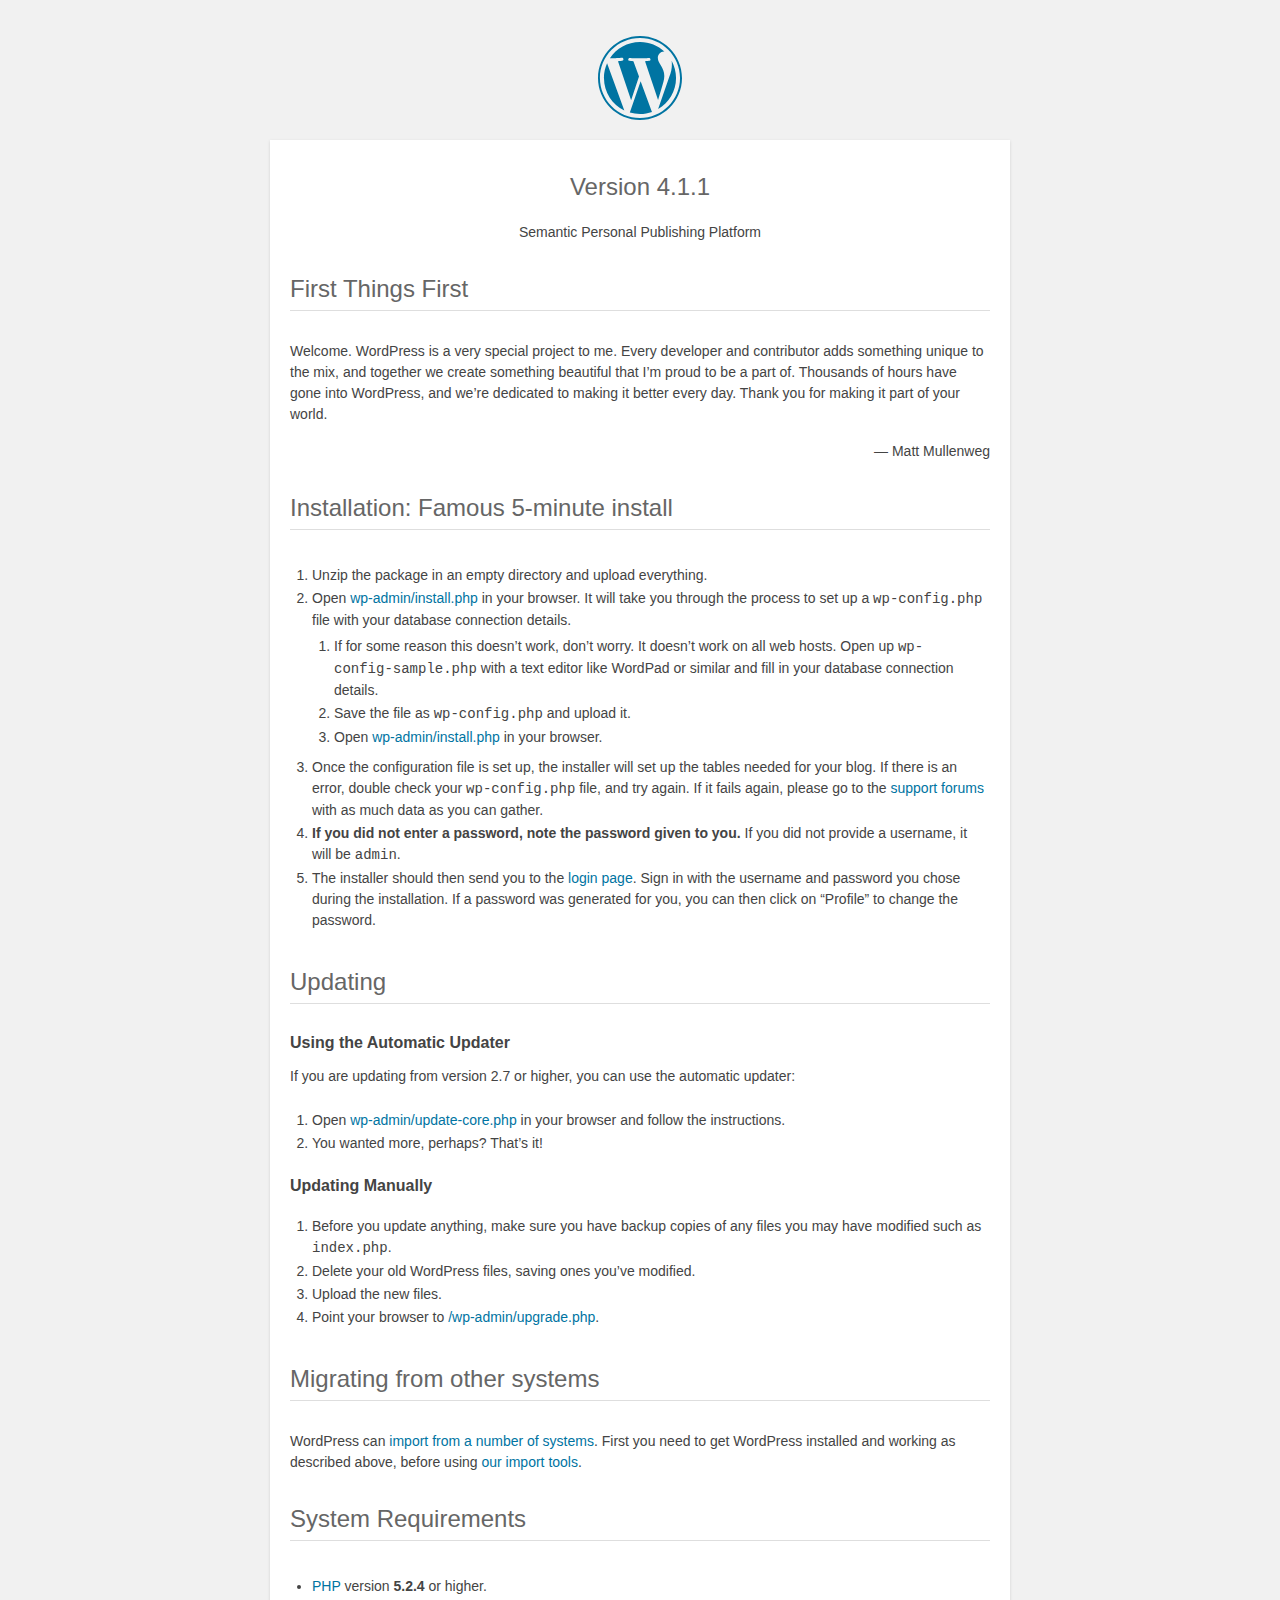
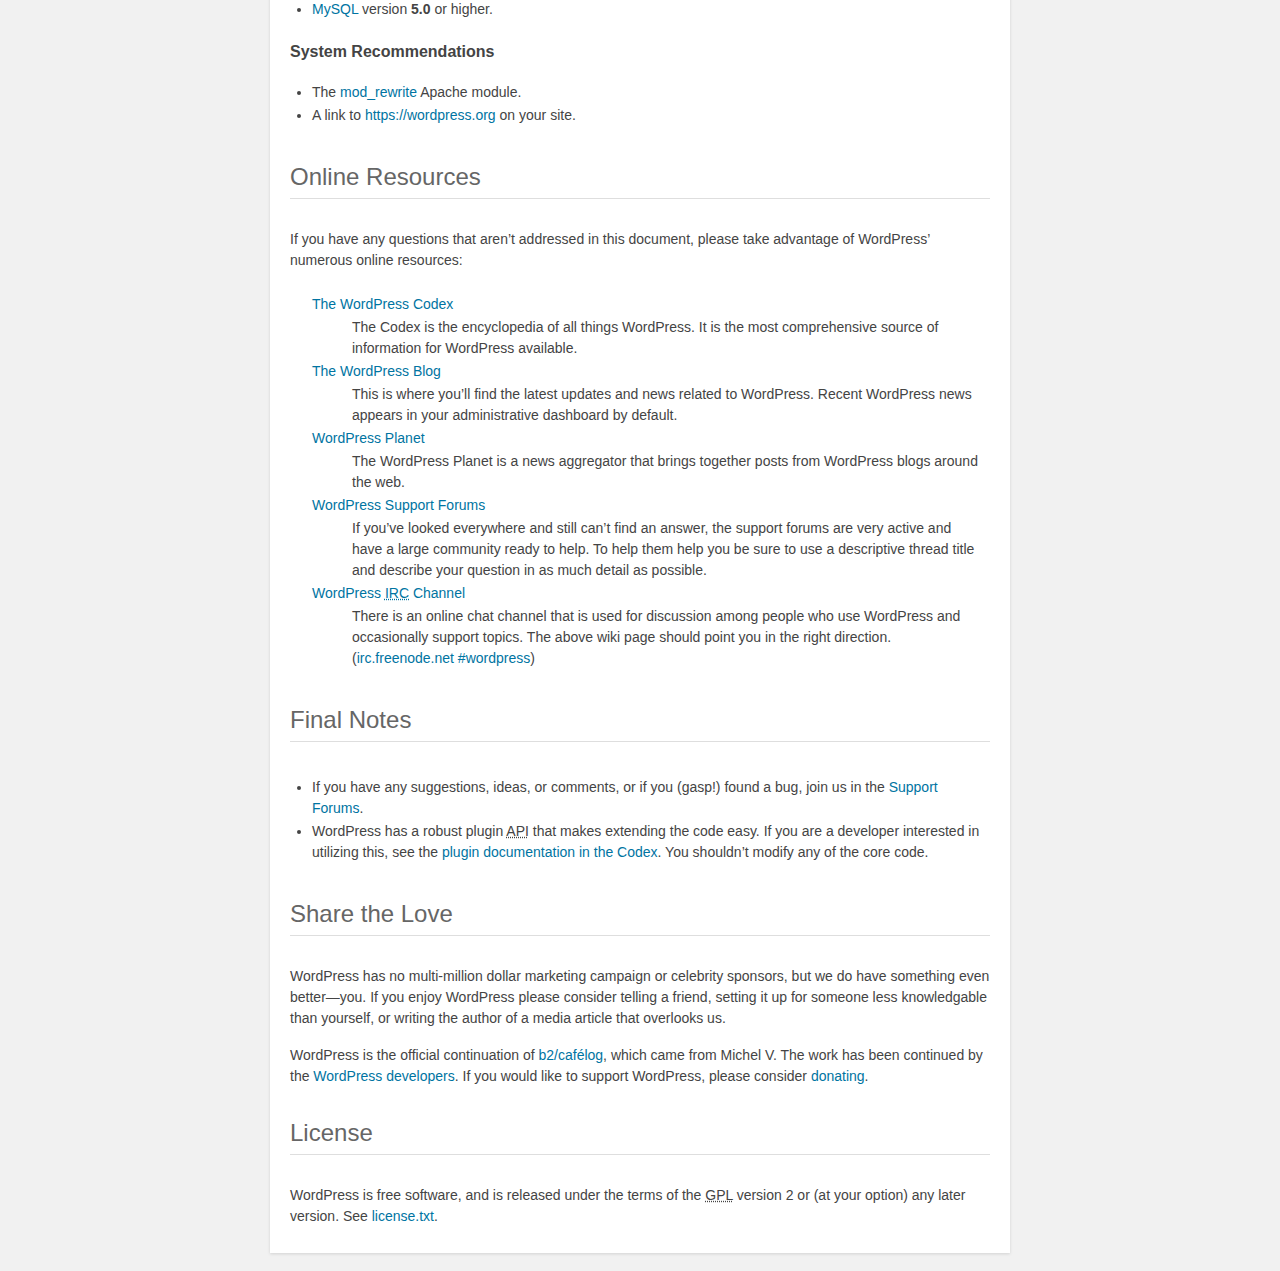
<file: readme.html>
<!DOCTYPE html>
<html>
<head>
	<meta name="viewport" content="width=device-width" />
	<meta http-equiv="Content-Type" content="text/html; charset=utf-8" />
	<title>WordPress &#8250; ReadMe</title>
	<link rel="stylesheet" href="wp-admin/css/install.css?ver=20100228" type="text/css" />
</head>
<body>
<h1 id="logo">
	<a href="https://wordpress.org/"><img alt="WordPress" src="wp-admin/images/wordpress-logo.png" /></a>
	<br /> Version 4.1.1
</h1>
<p style="text-align: center">Semantic Personal Publishing Platform</p>

<h1>First Things First</h1>
<p>Welcome. WordPress is a very special project to me. Every developer and contributor adds something unique to the mix, and together we create something beautiful that I&#8217;m proud to be a part of. Thousands of hours have gone into WordPress, and we&#8217;re dedicated to making it better every day. Thank you for making it part of your world.</p>
<p style="text-align: right">&#8212; Matt Mullenweg</p>

<h1>Installation: Famous 5-minute install</h1>
<ol>
	<li>Unzip the package in an empty directory and upload everything.</li>
	<li>Open <span class="file"><a href="wp-admin/install.php">wp-admin/install.php</a></span> in your browser. It will take you through the process to set up a <code>wp-config.php</code> file with your database connection details.
		<ol>
			<li>If for some reason this doesn&#8217;t work, don&#8217;t worry. It doesn&#8217;t work on all web hosts. Open up <code>wp-config-sample.php</code> with a text editor like WordPad or similar and fill in your database connection details.</li>
			<li>Save the file as <code>wp-config.php</code> and upload it.</li>
			<li>Open <span class="file"><a href="wp-admin/install.php">wp-admin/install.php</a></span> in your browser.</li>
		</ol>
	</li>
	<li>Once the configuration file is set up, the installer will set up the tables needed for your blog. If there is an error, double check your <code>wp-config.php</code> file, and try again. If it fails again, please go to the <a href="https://wordpress.org/support/" title="WordPress support">support forums</a> with as much data as you can gather.</li>
	<li><strong>If you did not enter a password, note the password given to you.</strong> If you did not provide a username, it will be <code>admin</code>.</li>
	<li>The installer should then send you to the <a href="wp-login.php">login page</a>. Sign in with the username and password you chose during the installation. If a password was generated for you, you can then click on &#8220;Profile&#8221; to change the password.</li>
</ol>

<h1>Updating</h1>
<h2>Using the Automatic Updater</h2>
<p>If you are updating from version 2.7 or higher, you can use the automatic updater:</p>
<ol>
	<li>Open <span class="file"><a href="wp-admin/update-core.php">wp-admin/update-core.php</a></span> in your browser and follow the instructions.</li>
	<li>You wanted more, perhaps? That&#8217;s it!</li>
</ol>

<h2>Updating Manually</h2>
<ol>
	<li>Before you update anything, make sure you have backup copies of any files you may have modified such as <code>index.php</code>.</li>
	<li>Delete your old WordPress files, saving ones you&#8217;ve modified.</li>
	<li>Upload the new files.</li>
	<li>Point your browser to <span class="file"><a href="wp-admin/upgrade.php">/wp-admin/upgrade.php</a>.</span></li>
</ol>

<h1>Migrating from other systems</h1>
<p>WordPress can <a href="http://codex.wordpress.org/Importing_Content">import from a number of systems</a>. First you need to get WordPress installed and working as described above, before using <a href="wp-admin/import.php" title="Import to WordPress">our import tools</a>.</p>

<h1>System Requirements</h1>
<ul>
	<li><a href="http://php.net/">PHP</a> version <strong>5.2.4</strong> or higher.</li>
	<li><a href="http://www.mysql.com/">MySQL</a> version <strong>5.0</strong> or higher.</li>
</ul>

<h2>System Recommendations</h2>
<ul>
	<li>The <a href="http://httpd.apache.org/docs/2.2/mod/mod_rewrite.html">mod_rewrite</a> Apache module.</li>
	<li>A link to <a href="https://wordpress.org/">https://wordpress.org</a> on your site.</li>
</ul>

<h1>Online Resources</h1>
<p>If you have any questions that aren&#8217;t addressed in this document, please take advantage of WordPress&#8217; numerous online resources:</p>
<dl>
	<dt><a href="http://codex.wordpress.org/">The WordPress Codex</a></dt>
		<dd>The Codex is the encyclopedia of all things WordPress. It is the most comprehensive source of information for WordPress available.</dd>
	<dt><a href="https://wordpress.org/news/">The WordPress Blog</a></dt>
		<dd>This is where you&#8217;ll find the latest updates and news related to WordPress. Recent WordPress news appears in your administrative dashboard by default.</dd>
	<dt><a href="https://planet.wordpress.org/">WordPress Planet</a></dt>
		<dd>The WordPress Planet is a news aggregator that brings together posts from WordPress blogs around the web.</dd>
	<dt><a href="https://wordpress.org/support/">WordPress Support Forums</a></dt>
		<dd>If you&#8217;ve looked everywhere and still can&#8217;t find an answer, the support forums are very active and have a large community ready to help. To help them help you be sure to use a descriptive thread title and describe your question in as much detail as possible.</dd>
	<dt><a href="http://codex.wordpress.org/IRC">WordPress <abbr title="Internet Relay Chat">IRC</abbr> Channel</a></dt>
		<dd>There is an online chat channel that is used for discussion among people who use WordPress and occasionally support topics. The above wiki page should point you in the right direction. (<a href="irc://irc.freenode.net/wordpress">irc.freenode.net #wordpress</a>)</dd>
</dl>

<h1>Final Notes</h1>
<ul>
	<li>If you have any suggestions, ideas, or comments, or if you (gasp!) found a bug, join us in the <a href="https://wordpress.org/support/">Support Forums</a>.</li>
	<li>WordPress has a robust plugin <abbr title="application programming interface">API</abbr> that makes extending the code easy. If you are a developer interested in utilizing this, see the <a href="http://codex.wordpress.org/Plugin_API" title="WordPress plugin API">plugin documentation in the Codex</a>. You shouldn&#8217;t modify any of the core code.</li>
</ul>

<h1>Share the Love</h1>
<p>WordPress has no multi-million dollar marketing campaign or celebrity sponsors, but we do have something even better&#8212;you. If you enjoy WordPress please consider telling a friend, setting it up for someone less knowledgable than yourself, or writing the author of a media article that overlooks us.</p>

<p>WordPress is the official continuation of <a href="http://cafelog.com/">b2/caf&#233;log</a>, which came from Michel V. The work has been continued by the <a href="https://wordpress.org/about/">WordPress developers</a>. If you would like to support WordPress, please consider <a href="https://wordpress.org/donate/" title="Donate to WordPress">donating</a>.</p>

<h1>License</h1>
<p>WordPress is free software, and is released under the terms of the <abbr title="GNU General Public License">GPL</abbr> version 2 or (at your option) any later version. See <a href="license.txt">license.txt</a>.</p>

</body>
</html>
</file>
<file: wp-admin/css/install.css>
html {
	background: #f1f1f1;
	margin: 0 20px;
}

body {
	background: #fff;
	color: #444;
	font-family: "Open Sans", sans-serif;
	margin: 140px auto 25px;
	padding: 20px 20px 10px 20px;
	max-width: 700px;
	-webkit-font-smoothing: subpixel-antialiased;
	-webkit-box-shadow: 0 1px 3px rgba(0,0,0,0.13);
	box-shadow: 0 1px 3px rgba(0,0,0,0.13);
}

a {
	color: #0074a2;
	text-decoration: none;
}

a:hover {
	color: #2ea2cc;
}

h1 {
	border-bottom: 1px solid #dedede;
	clear: both;
	color: #666;
	font-size: 24px;
	margin: 30px 0;
	padding: 0;
	padding-bottom: 7px;
	font-weight: normal;
}

h2 {
	font-size: 16px;
}

p, li, dd, dt {
	padding-bottom: 2px;
	font-size: 14px;
	line-height: 1.5;
}

code, .code {
	font-family: Consolas, Monaco, monospace;
}

ul, ol, dl {
	padding: 5px 5px 5px 22px;
}

a img {
	border:0
}
abbr {
	border: 0;
	font-variant: normal;
}

label {
	cursor: pointer;
}

#logo {
	margin: 6px 0 14px 0;
	border-bottom: none;
	text-align:center
}
#logo a {
	background-image: url(../images/w-logo-blue.png?ver=20131202);
	background-image: none, url(../images/wordpress-logo.svg?ver=20131107);
	-webkit-background-size: 84px;
	background-size: 84px;
	background-position: center top;
	background-repeat: no-repeat;
	color: #999;
	height: 84px;
	font-size: 20px;
	font-weight: normal;
	line-height: 1.3em;
	margin: -130px auto 25px;
	padding: 0;
	text-decoration: none;
	width: 84px;
	text-indent: -9999px;
	outline: none;
	overflow: hidden;
	display: block;
}
.step {
	margin: 20px 0 15px;
}
.step, th {
	text-align: left;
	padding: 0;
}
.language-chooser.wp-core-ui .step .button.button-large {
	height: 36px;
	vertical-align: middle;
	font-size: 14px;
}
textarea {
	border: 1px solid #dfdfdf;
	font-family: "Open Sans", sans-serif;
	width: 100%;
	-webkit-box-sizing: border-box;
	-moz-box-sizing: border-box;
	box-sizing: border-box;
}

.form-table {
	border-collapse: collapse;
	margin-top: 1em;
	width: 100%;
}

.form-table td {
	margin-bottom: 9px;
	padding: 10px 20px 10px 0;
	border-bottom: 8px solid #fff;
	font-size: 14px;
	vertical-align: top
}

.form-table th {
	font-size: 14px;
	text-align: left;
	padding: 16px 20px 10px 0;
	width: 140px;
	vertical-align: top;
}

.form-table code {
	line-height: 18px;
	font-size: 14px;
}

.form-table p {
	margin: 4px 0 0 0;
	font-size: 11px;
}

.form-table input {
	line-height: 20px;
	font-size: 15px;
	padding: 3px 5px;
	border: 1px solid #ddd;
	-webkit-box-shadow: inset 0 1px 2px rgba(0,0,0,0.07);
	box-shadow: inset 0 1px 2px rgba(0,0,0,0.07);
}

input,
submit {
	font-family: "Open Sans", sans-serif;
}

.form-table input[type=text],
.form-table input[type=email],
.form-table input[type=url],
.form-table input[type=password] {
	width: 206px;
}

.form-table th p {
	font-weight: normal;
}

.form-table.install-success td {
	vertical-align: middle;
	padding: 16px 20px 10px 0;
}

.form-table.install-success td p {
	margin: 0;
	font-size: 14px;
}

.form-table.install-success td code {
	margin: 0;
	font-size: 18px;
}

#error-page {
	margin-top: 50px;
}

#error-page p {
	font-size: 14px;
	line-height: 18px;
	margin: 25px 0 20px;
}

#error-page code, .code {
	font-family: Consolas, Monaco, monospace;
}

#pass-strength-result {
	background-color: #eee;
	border-color: #ddd !important;
	border-style: solid;
	border-width: 1px;
	margin: 5px 5px 5px 0;
	padding: 5px;
	text-align: center;
	width: 200px;
	display: none;
}

#pass-strength-result.bad {
	background-color: #ffb78c;
	border-color: #ff853c !important;
}

#pass-strength-result.good {
	background-color: #ffec8b;
	border-color: #ffcc00 !important;
}

#pass-strength-result.short {
	background-color: #ffa0a0;
	border-color: #f04040 !important;
}

#pass-strength-result.strong {
	background-color: #c3ff88;
	border-color: #8dff1c !important;
}

.message {
	border: 1px solid #c00;
	padding: 0.5em 0.7em;
	margin: 5px 0 15px;
	background-color: #ffebe8;
}

/* @noflip */
#dbname,
#uname,
#pwd,
#dbhost,
#prefix,
#user_login,
#admin_email,
#pass1,
#pass2 {
	direction: ltr;
}


/* localization */
body.rtl,
.rtl textarea,
.rtl input,
.rtl submit {
	font-family: Tahoma, sans-serif;
}

:lang(he-il) body.rtl,
:lang(he-il) .rtl textarea,
:lang(he-il) .rtl input,
:lang(he-il) .rtl submit {
	font-family: Arial, sans-serif;
}

@media only screen and (max-width: 799px) {
	body {
		margin-top: 115px;
	}
	#logo a {
		margin: -125px auto 30px;
	}
}

@media screen and ( max-width: 782px ) {

	.form-table {
		margin-top: 0;
	}

	.form-table th,
	.form-table td {
		display: block;
		width: auto;
		vertical-align: middle;
	}

	.form-table th {
		padding: 20px 0 0;
	}

	.form-table td {
		padding: 5px 0;
		border: 0;
		margin: 0;
	}

	textarea,
	input {
		font-size: 16px;
	}

	.form-table td input[type="text"],
	.form-table td input[type="email"],
	.form-table td input[type="url"],
	.form-table td input[type="password"],
	.form-table td select,
	.form-table td textarea,
	.form-table span.description {
		width: 100%;
		font-size: 16px;
		line-height: 1.5;
		padding: 7px 10px;
		display: block;
		max-width: none;
		-webkit-box-sizing: border-box;
		-moz-box-sizing: border-box;
		box-sizing: border-box;
	}

}

body.language-chooser {
	max-width: 300px;
}

.language-chooser select {
	padding: 8px;
	width: 100%;
	display: block;
	border: 1px solid #ddd;
	background-color: #fff;
	color: #333;
	font-size: 16px;
	font-family: Arial, sans-serif;
	font-weight: normal;
}

.language-chooser p {
	text-align: right;
}

.screen-reader-input,
.screen-reader-text {
	position: absolute;
	margin: -1px;
	padding: 0;
	height: 1px;
	width: 1px;
	overflow: hidden;
	clip: rect(0 0 0 0);
	border: 0;
}

.spinner {
	background: url(../images/spinner.gif) no-repeat;
	-webkit-background-size: 20px 20px;
	background-size: 20px 20px;
	visibility: hidden;
	opacity: 0.7;
	filter: alpha(opacity=70);
	width: 20px;
	height: 20px;
	margin: 2px 5px 0;
}

.step .spinner {
	display: inline-block;
	margin-top: 8px;
	margin-right: 15px;
	vertical-align: top;
}

/**
 * HiDPI Displays
 */
@media print,
  (-o-min-device-pixel-ratio: 5/4),
  (-webkit-min-device-pixel-ratio: 1.25),
  (min-resolution: 120dpi) {

	.spinner {
		background-image: url(../images/spinner-2x.gif);
	}

}
</file>
